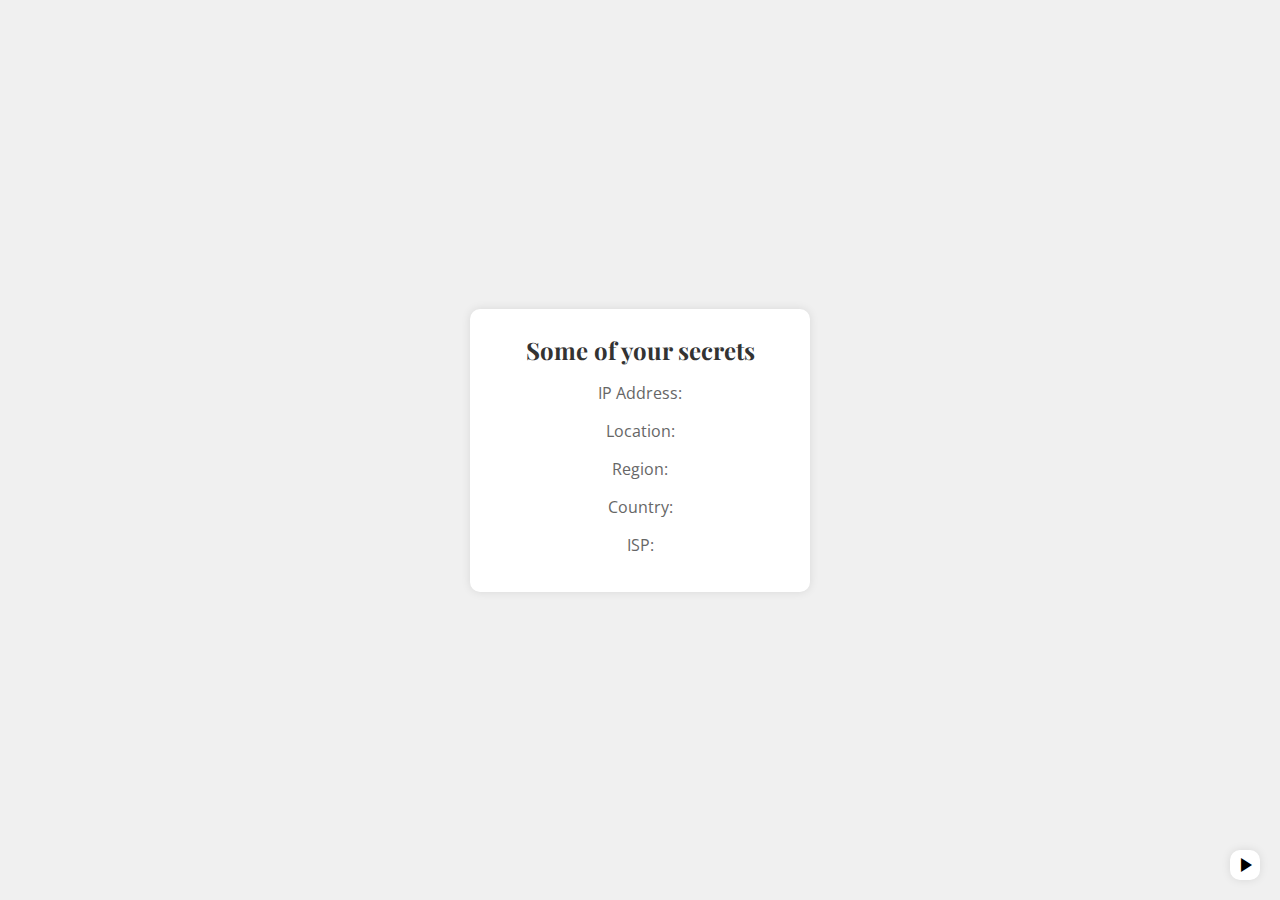
<file: index.html>
<!DOCTYPE html>
<html lang="en">
<head>
  <meta charset="UTF-8">
  <meta name="viewport" content="width=device-width, initial-scale=1.0">
  <title>Find me</title>
  <link rel="stylesheet" href="style.css">
  <link rel="icon" href="favicon.png" type="image/x-icon">
  <link rel="preconnect" href="https://fonts.googleapis.com">
  <link rel="preconnect" href="https://fonts.gstatic.com" crossorigin>
  <link href="https://fonts.googleapis.com/css2?family=Open+Sans:wght@400;700&display=swap" rel="stylesheet">
  <link href="https://fonts.googleapis.com/icon?family=Material+Icons" rel="stylesheet"> 
  <link href="https://fonts.googleapis.com/css2?family=Playfair+Display:wght@400;700&display=swap" rel="stylesheet">
</head>
<body>
  <div class="container">
    <div class="ip-info">
      <h2>Some of your secrets</h2>
      <p class="ip-address">IP Address: <span id="ip-address"></span></p>
      <p class="location">Location: <span id="location"></span></p>
      <p class="region">Region: <span id="region"></span></p>
      <p class="country">Country: <span id="country"></span></p>
      <p class="isp">ISP: <span id="isp"></span></p>
    </div>
  </div>

  <audio id="player" src="song.mp3" loop></audio> 
  <button id="play-pause-button">
    <span class="material-icons">play_arrow</span>
  </button> 

  <script src="script.js"></script> 
</body>
</html>
</file>
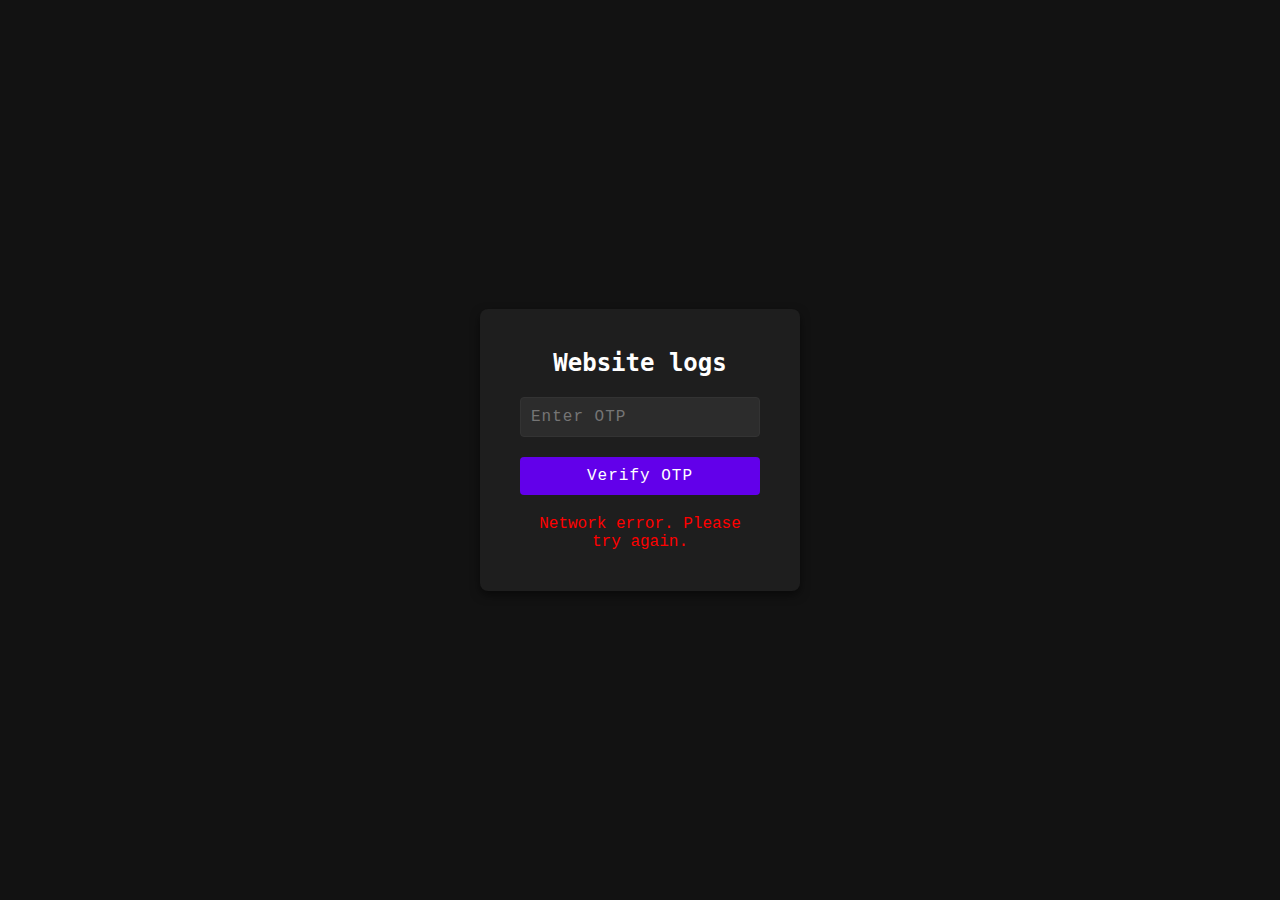
<file: x/x.html>
<!DOCTYPE html>
<html lang="en">
<head>
    <meta charset="UTF-8">
    <meta name="viewport" content="width=device-width, initial-scale=1.0">
    <title>Website Logs</title>
    <link rel="stylesheet" href="styles.css">
</head>
<body>
    <div class="container" id="container">
        <h1> Website logs </h1>
        <form id="otp-form">
            <input type="text" id="otp-input" placeholder="Enter OTP" required>
            <button type="submit">Verify OTP</button>
        </form>
        <p id="status-message"></p>
    </div>

    <div id="discord-iframe-container" class="iframe-container hidden">
      <iframe src="https://discord.com/widget?id=1242123146056962201&theme=dark" width="350" height="500" allowtransparency="true" frameborder="0" sandbox="allow-popups allow-popups-to-escape-sandbox allow-same-origin allow-scripts"></iframe>
    </div>
        
    <script src="script.js"></script>
</body>
</html>
</file>
<file: style.css>
body {
  margin: 0;
  padding: 0;
  display: flex;
  justify-content: center;
  align-items: center;
  min-height: 100vh;
  background-color: #f0f0f0;
  position: relative;
  -webkit-user-select: none;
  -moz-user-select: none;
  -ms-user-select: none;
  user-select: none
}

.container {
  background-color: #fff;
  padding: 20px;
  border-radius: 10px;
  box-shadow: 0 0 10px rgba(0, 0, 0, 0.1);
  width: 300px;
  text-align: center;
}

.ip-info {
  width: 100%;
}

.ip-info h2 {
  font-family: 'Playfair Display';
  font-size: 24px;
  font-weight: bold;
  color: #333;
  margin-bottom: 15px;
  margin-top: 5px;
}

.ip-info p {
  font-family: 'Open Sans';
  font-size: 16px;
  color: #666;
}

.ip-address span, .location span, .country span, .region span, .isp span {
  font-weight: bold;
  color: #0099ff;
}

#player {
  display: none;
  height: 0;
  width: 0;
}

#play-pause-button {
  position: absolute;
  height: 30px;
  width: 30px;
  bottom: 20px;
  right: 20px;
  border: none;
  cursor: pointer;
  text-align: center;
  align-items: center;
  padding: 8px; 
  border-radius: 10px;
  background-color: #fff;
  box-shadow: 0 0 10px rgba(0, 0, 0, 0.1);
  transition: box-shadow 0.3s ease;
  display: flex;
  justify-content: center;
}
#play-pause-button:hover {
  box-shadow: 0 0 15px rgba(0, 0, 0, 0.2);
}
</file>
<file: x/styles.css>
* {
    margin: 0;
    padding: 0;
    box-sizing: border-box;
}

body {
    display: flex;
    justify-content: center;
    align-items: center;
    height: 100vh;
    background: #121212; /* Dark background */
    font-family: Arial, sans-serif;
    flex-direction: column;
    color: #FFFFFF; /* Light text */
}

.container {
    background-color: #1E1E1E; /* Darker container */
    font-family: monospace;
    border-radius: 8px;
    box-shadow: 0 4px 10px rgba(0, 0, 0, 0.5); /* Softer shadow */
    padding: 40px;
    width: 320px;
    text-align: center;
    color: #E0E0E0; /* Light grey text */
}

h1 {
    font-size: 24px;
    margin-bottom: 20px;
    color: #FFFFFF; /* White title */
}

/* Monospace font for input field and button */
input[type="text"], button {
    font-family: 'Courier New', Courier, monospace;
    letter-spacing: 1px;
}

input[type="text"] {
    width: 100%;
    padding: 10px;
    font-size: 16px;
    border: 1px solid #333; /* Darker border */
    border-radius: 4px;
    background-color: #2C2C2C; /* Darker input background */
    color: #FFF; /* Light text */
    margin-bottom: 20px;
}

button {
    width: 100%;
    padding: 10px;
    font-size: 16px;
    color: white;
    background-color: #6200EA; /* Purple button */
    border: none;
    border-radius: 4px;
    cursor: pointer;
    transition: background-color 0.3s ease;
}

button:hover {
    background-color: #3700B3; /* Darker purple on hover */
}

#status-message {
    margin-top: 20px;
    color: red; /* Error message in red */
    font-family: 'Courier New', Courier, monospace; /* Monospace font for error messages */
}

/* Hidden iframe container styling */
.iframe-container {
    display: none;
    width: 100%;
    height: 80vh;
}

.iframe-container iframe {
    width: 100%;
    height: 100%;
    border: none;
}

/* To show the iframe */
.hidden {
    display: none;
}

.visible {
    display: block;
}
</file>
